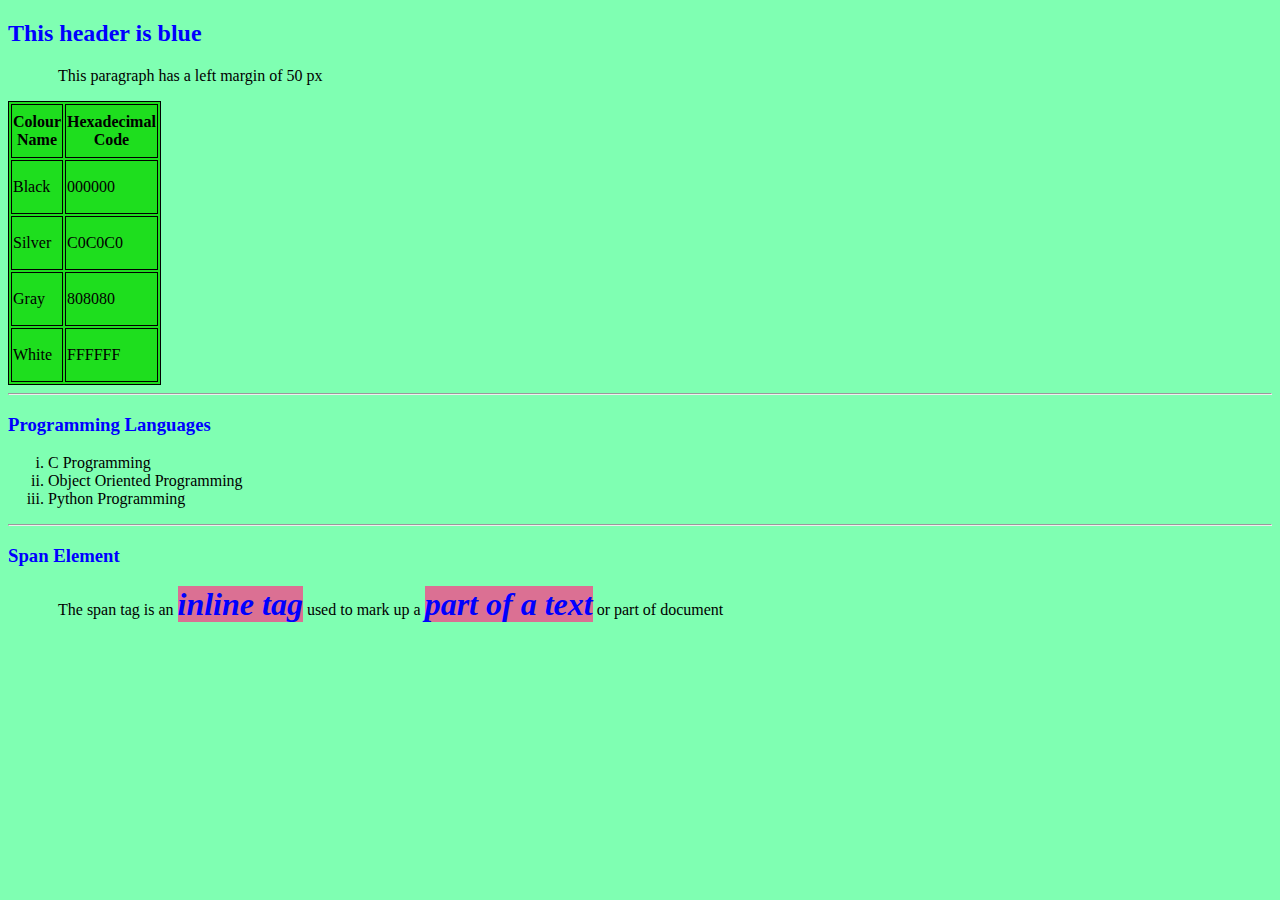
<file: lab_1/index.html>
<?xml version="1.0" encoding="UTF-8"?>
<!DOCTYPE html PUBLIC "-//W3C//DTD XHTML 1.0 Transitional//EN"
"http://www.w3.org/TR/xhtml1/DTD/xhtml1-transitional.dtd">
<html xmlns="http://www.w3.org/TR/xhtml1" xml:lang="en" lang="en">
<head>
    <title>Document</title>
    <link rel="stylesheet" href="styles.css">
</head>
<body>
    <h2>This header is blue</h2>
    <p>This paragraph has a left margin of 50 px</p>

    <Table>
        <tr>
            <th>Colour<br> Name</th>
            <th>Hexadecimal<br>Code</th>
        </tr>
        <tr>
            <td>Black</td>
            <td>000000</td>
        </tr>
        <tr>
            <td>Silver</td>
            <td>C0C0C0</td>
        </tr>
        <tr>
            <td>Gray</td>
            <td>808080</td>
        </tr>
        <tr>
            <td>White</td>
            <td>FFFFFF</td>
        </tr>
    </Table>
    <hr>
    <h3>Programming Languages</h3>
    <ol type="i">
        <li>C Programming</li>
        <li>Object Oriented Programming</li>
        <li>Python Programming</li>
    </ol>
    <hr>
    <h3>Span Element</h3>
    <p>
        The span tag is an <span>inline tag</span> used to mark up a 
        <span>part of a text</span> or part of document
    </p>
</body>
</html>
</file>
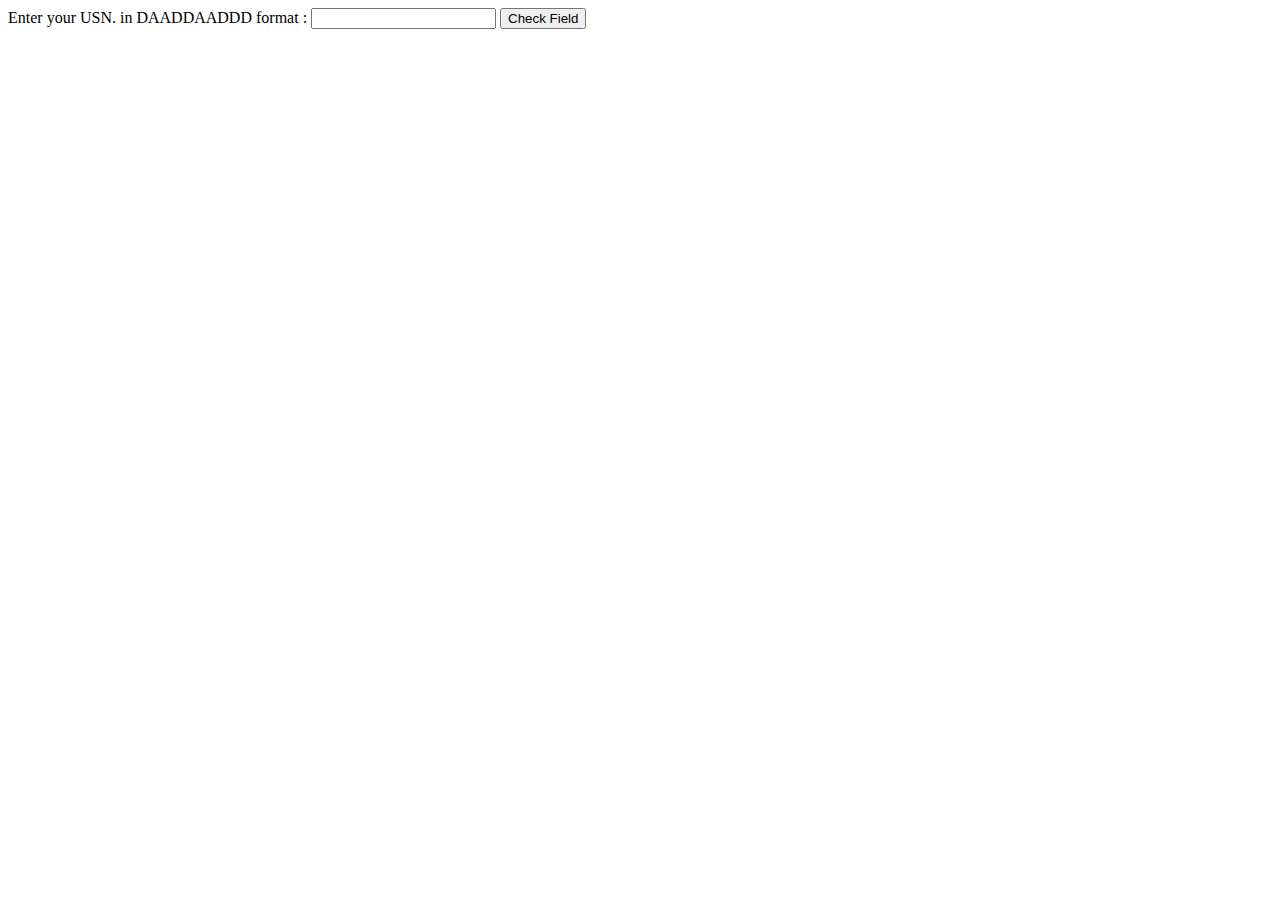
<file: Lab_4/index.html>
<?xml version = "1.0" encoding = "utf-8" ?> 
<!DOCTYPE html PUBLIC "-//W3C//DTD XHTML 1.1//EN"
"http://www.w3.org/TR/xhtml11/DTD/xhtml11.dtd">
<html xmlns = "http://www.w3.org/1999/xhtml">
<body>
    <script type='text/javascript'>
        function formValidator()
        {
            var usn = document.getElementById('req1');
            alert(usn.value);
            if(isCorrect(usn))
            {
                return true;
            }
            return false;
        }
        function isCorrect(elem1)
        {
            alphaExp1=/[1-4][A-Z][A-Z][0-9][0-9][A-Z][A-Z][0-9][0-9][0-9]$/
            if(elem1.value.length == 0)
            {
                alert("USN is empty");
                elem1.focus();
                return false;
            }
            else if(!elem1.value.match(alphaExp1))
            {
                alert("US Number should be in DAADDAADDD format");
                elem1.focus();
                return false;
            }
            alert("USN IS CORRECT");
            return true;
        }
    </script>
    
    <form onsubmit='return formValidator()'>
        Enter your USN. in DAADDAADDD format : 
        <input type='text' id='req1'/>
        <input type='submit' value='Check Field' />
    </form>
</body>
</html>
</file>
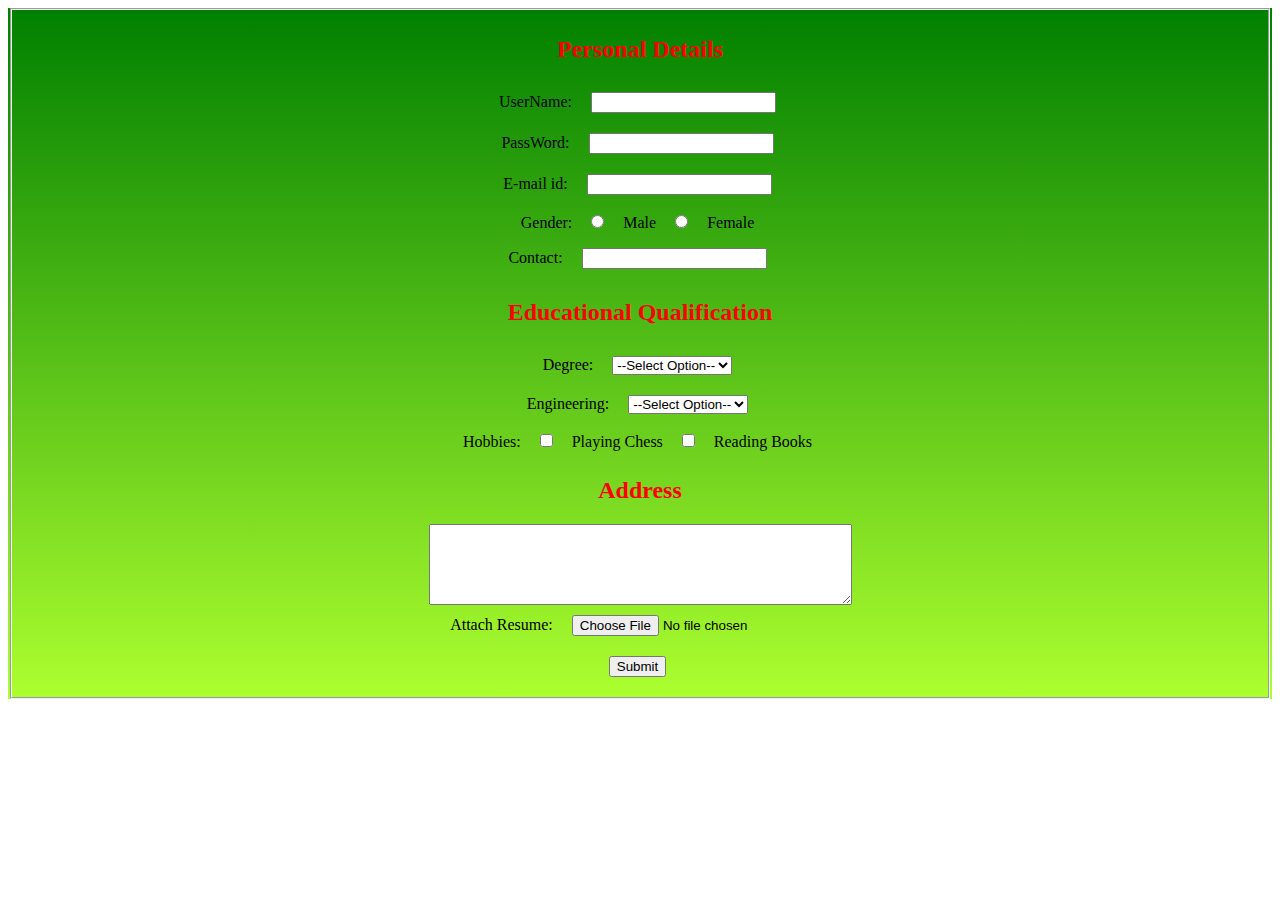
<file: Lab_6/index.html>
<!-- crreate an xhtml document that has a form for the personal details and
 educational qualifications with the following controls
 a text box to enter username, password, contact no and email id
 two radio buttons to specify the gender
 dropdown menue will allow the user to choose one value from the list
 two checkboxes to specify hobbies -->

<?xml version="1.0" encoding="UTF-8"?>
<!DOCTYPE html PUBLIC "-//W3C//DTD XHTML 1.0 Transitional//EN"
"http://www.w3.org/TR/xhtml1/DTD/xhtml1-transitional.dtd">
<html xmlns="http://www.w3.org/TR/xhtml1" xml:lang="en" lang="en">
<head>
    <title>Lab_2</title>
    <link rel="stylesheet" href="styles.css">
</head>
<body>
    <form action="process.php">
        <fieldset>
            <h2>Personal Details</h2>
            <label for="username">UserName: </label>
            <input type="text" name="UserName"> 
            <br>
            <label for="password">PassWord: </label>
            <input type="password"> 
            <br>
            <label for="email">E-mail id: </label>
            <input type="email">
            <br>
            <label for="Gender">Gender: </label>
            <input type="radio" name="Gender" value="Male">
            <label for="Gender">Male</label>
            <input type="radio" name="Gender" value="Female">
            <label for="Gender">Female</label>
            <br>
            <label for="contact">Contact: </label>
            <input type="text">
            <br>

            <h2>Educational Qualification</h2>
            <label for="degree">Degree: </label>
            <select name="degree" id="degree" >
                <option value="1">--Select Option--</option>
                <option value="2">Bachelor</option>
                <option value="3">Masters</option>
                <option value="4">Phd</option>
            </select>
            <br>
            <label for="engg">Engineering: </label>
            <select name="engg" id="engg" >
                <option value="1">--Select Option--</option>
                <option value="2">CSE</option>
                <option value="3">ISE</option>
                <option value="4">ECE</option>
                <option value="5">CIV</option>
                <option value="6">ME</option>
            </select>
            <br>
            <label for="hobbies">Hobbies: </label>
            <input type="checkbox" name="hobbies" id="1">
            <label for="hobbies">Playing Chess</label>
            <input type="checkbox" name="hobbies" id="2">
            <label for="hobbies">Reading Books</label>
            <br>

            <h2>Address</h2>
            <textarea name="address" id="1" cols="50" rows="5"></textarea>
            <br>

            <label for="resume">Attach Resume: </label>
            <input type="file" placeholder="Choose a file">
            <br>

            <button type="submit">Submit</button>
        </fieldset>
    </form>

</body>
</html>
</file>
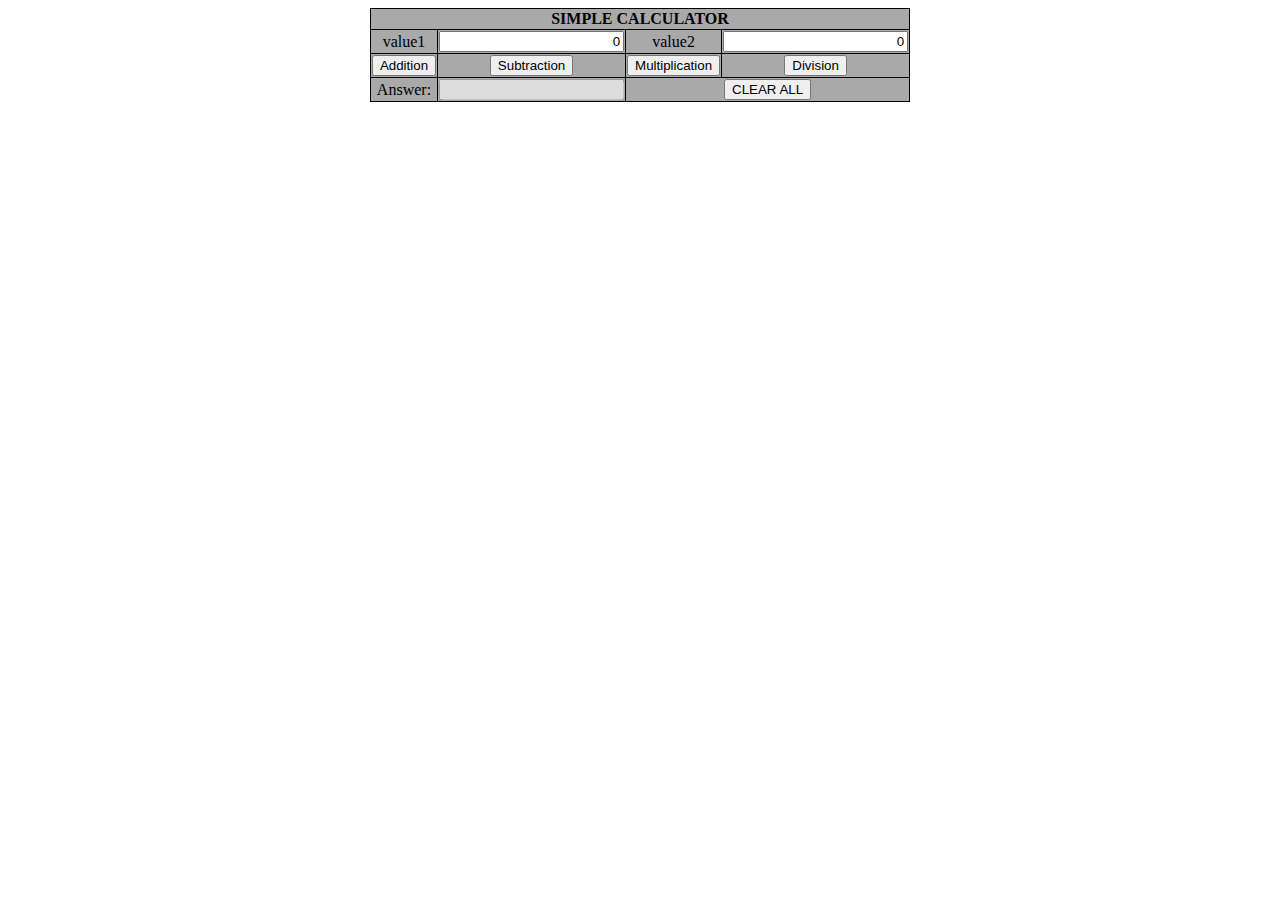
<file: Lab_8/index.html>
<?xml version = 1.0 encoding = "utf-8 "?> 
<!DOCTYPE html PUBLIC "-/W3C//DTD XHTML 1.1//EN"
"http://www.w3.org/TR/xhtml11/DTD/xhtml11.dtd">
<html xmlns = "http://w3.org/1999/xhtml">
<head>
    <style>
        table, td, th
        {
            border: 1px solid black;
            width: 33%;
            text-align: center;
            background-color: DarkGray;
            border-collapse:collapse;
        }
        table
        {
            margin: auto;
        }
        input
        {
            text-align:right;
        }
    </style>

    <script type="text/javascript"> 
    function calc(clicked_id)
    {
        var val1 = parseFloat(document.getElementById("value1").value);
        var val2 = parseFloat(document.getElementById("value2").value);
        if(isNaN(val1)||isNaN(val2))
            alert("ENTER VALID NUMBER");
        else if(clicked_id=="add")
            document.getElementById("answer").value=val1+val2;
        else if(clicked_id=="sub")
            document.getElementById("answer").value=val1-val2;
        else if(clicked_id=="mul")
            document.getElementById("answer").value=val1*val2;
        else if(clicked_id=="div")
            document.getElementById("answer").value=val1/val2;
    }
    function cls()
    {
        value1.value="0";
        value2.value="0";
        answer.value="";
    }
    </script>
</head>
<body>
    <table>
        <tr><th colspan="4"> SIMPLE CALCULATOR </th></tr>
        <tr>
            <td>value1</td><td><input type="text" id="value1" value="0"/></td>
            <td>value2</td><td><input type="text" id="value2" value="0"/> </td>
        </tr>
        <tr>
            <td><input type="button" value="Addition" id = "add" onclick="calc(this.id)"/></td>
            <td><input type="button" value="Subtraction" id = "sub" onclick="calc(this.id)"/></td>
            <td><input type="button" value="Multiplication" id = "mul" onclick="calc(this.id)"/></td>
            <td><input type="button" value="Division" id ="div" onclick="calc(this.id)"/></td>
        </tr>
        <tr>
            <td>Answer:</td><td> <input type="text" id="answer" value="" disabled/></td>
            <td colspan="2"><input type="button" value="CLEAR ALL" onclick="cls()"/></td> 
        </tr>
    </table>
</body>
</html>
</file>
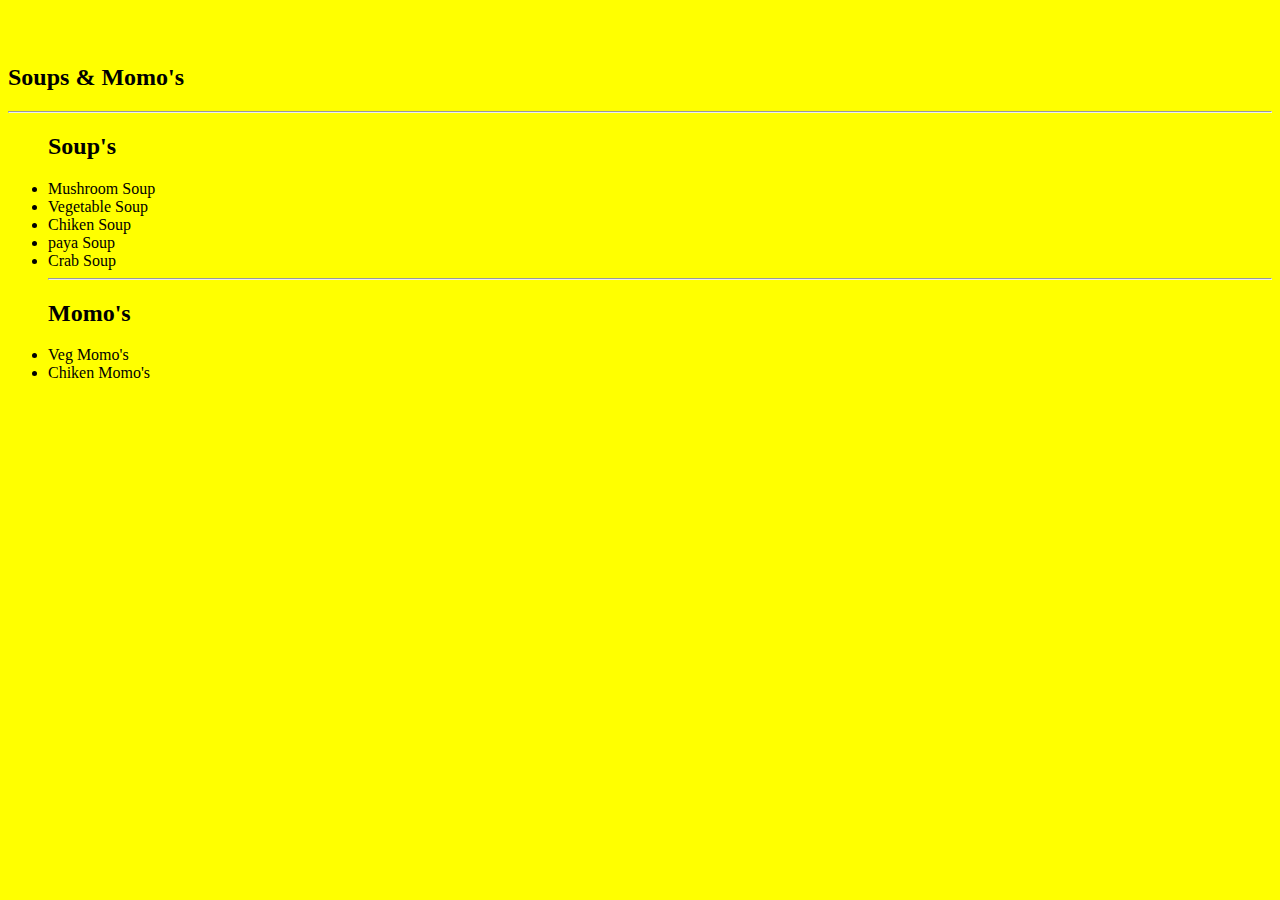
<file: Lab_9/list.html>
<?xml version = 1.0 encoding = utf-8 ?>
<!DOCTYPE html PUBLIC =-/W3C//DTD XHTML 1.1//EN
http://www.w3.org/TR/xhtml11/DTD/xhtml11.dtd>
<html xmlns = "http://w3.org/1999/xhtml">
<body bgcolor="yellow">
    <br>
    <br>

    <h2>Soups & Momo's</h2>
    <hr>
    <ul>
        <h2>Soup's</h2>
        <li>Mushroom Soup</li>
        <li>Vegetable Soup</li>
        <li>Chiken Soup</li>
        <li>paya Soup</li>
        <li>Crab Soup</li>
        <hr>
        <h2>Momo's</h2>
        <li>Veg Momo's</li>
        <li>Chiken Momo's</li>
    </ul>
</body>
</html>
</file>
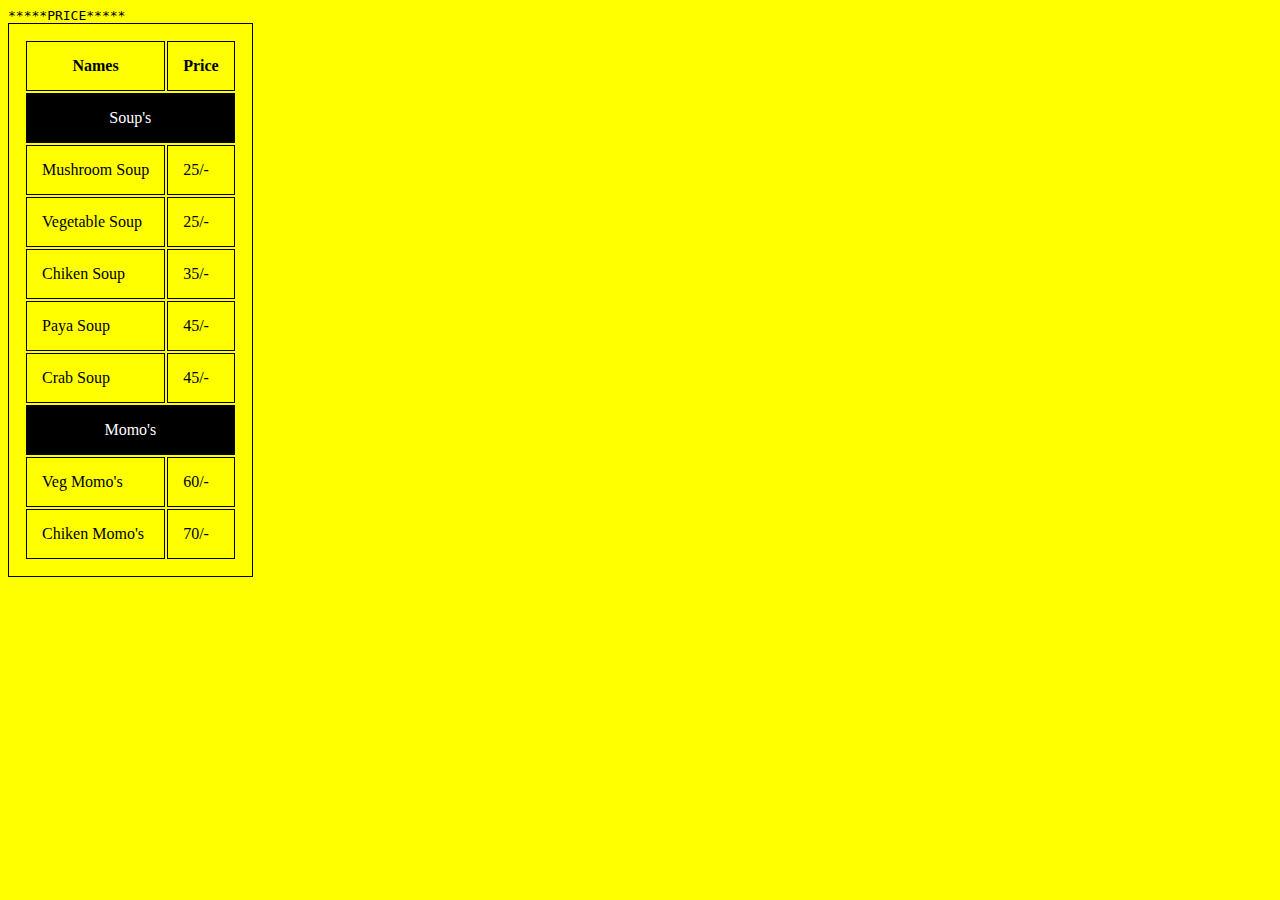
<file: Lab_9/table.html>
<?xml version = 1.0 encoding = utf-8 ?>
<!DOCTYPE html PUBLIC =-/W3C//DTD XHTML 1.1//EN
http://www.w3.org/TR/xhtml11/DTD/xhtml11.dtd>
<html xmlns = "http://w3.org/1999/xhtml">
<head>
<title>Table</title>
    <style>
        table, th,td
        {
            border:1px solid black;
            padding:15px;
        }
    </style>
</head>
<body bgcolor="yellow">
    <table>
        <tt>*****PRICE*****</tt>
        <tr><th>Names</th><th>Price</th></tr>
        <tr style="color:white;text-align:center;"bgcolor="black">
            <td colspan="2">Soup's</td>
        </tr>
        <tr><td>Mushroom Soup</td><td>25/-</td></tr>
        <tr><td>Vegetable Soup</td><td>25/-</td></tr>
        <tr><td>Chiken Soup</td><td>35/-</td></tr>
        <tr><td>Paya Soup</td><td>45/-</td></tr>
        <tr><td>Crab Soup</td><td>45/-</td></tr>
        <tr style="color:white;text-align:center;" bgcolor="black">
            <td colspan="2">Momo's</td>
        </tr>
        <tr><td>Veg Momo's</td><td>60/-</td></tr>
        <tr><td>Chiken Momo's</td><td>70/-</td></tr>
    </table>
</body>
</html>
</file>
<file: lab_1/styles.css>
body{
    background-color: rgb(127, 255, 178);
}
h2,h3{
    color: blue;
}
p{
    margin-left: 50px;
}
table,th,td{
    border: 1px solid black; 
    background-color: rgb(30, 222, 30); 
    height: 50px;  
}
span{
    font-size: xx-large;
    font-style: italic;
    font-weight: bold;
    background-color: palevioletred;
    color: blue;
}
</file>
<file: Lab_6/styles.css>
form{
    text-align: center;
    background-image: linear-gradient(green,greenYellow) ;
}
h2{
    color: red;
}
label, input,select,button{
    margin: 10px;
    margin-left: 5px;
}
</file>
